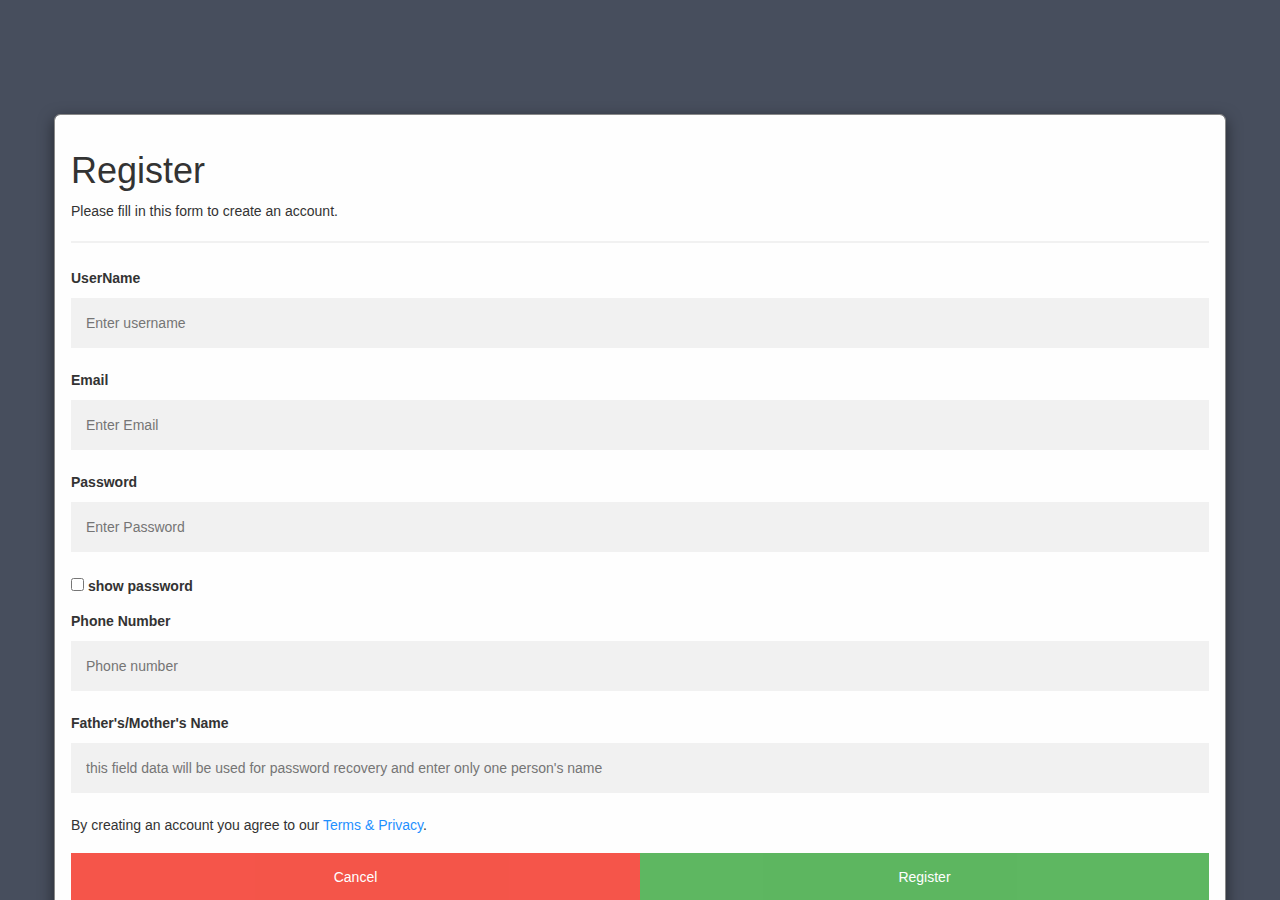
<file: com.libManage/WebContent/register.html>
<!DOCTYPE html>
<html>
<head>
<meta charset="ISO-8859-1">
	<meta name="viewport" content="width=device-width, initial-scale=1.0">

	<title>Register</title>
	
	<link rel="stylesheet" href="https://maxcdn.bootstrapcdn.com/bootstrap/3.4.0/css/bootstrap.min.css">

	<!-- jQuery library -->
	<script src="https://ajax.googleapis.com/ajax/libs/jquery/3.4.0/jquery.min.js"></script>

	<!-- Latest compiled JavaScript -->
	<script src="https://maxcdn.bootstrapcdn.com/bootstrap/3.4.0/js/bootstrap.min.js"></script>
	<link rel="icon" href="images/icon.jpg">
	<link rel="stylesheet" href="css/register.css">
	<script src="js/register.js"></script>

</head>

<body>

<div id="id01" class="modal">
  
  <form class="modal-content" action="Register" method="post">
    <div class="container">
      <h1>Register</h1>
      <p>Please fill in this form to create an account.</p>
      <hr>
      <label for="uname"><b>UserName</b></label>
      <input type="text" placeholder="Enter username" name="uname" required>

      
      <label for="email"><b>Email</b></label>
      <input type="email" title="The domain portion of the email address is invalid (the portion after the @)." pattern="^([^\x00-\x20\x22\x28\x29\x2c\x2e\x3a-\x3c\x3e\x40\x5b-\x5d\x7f-\xff]+|\x22([^\x0d\x22\x5c\x80-\xff]|\x5c[\x00-\x7f])*\x22)(\x2e([^\x00-\x20\x22\x28\x29\x2c\x2e\x3a-\x3c\x3e\x40\x5b-\x5d\x7f-\xff]+|\x22([^\x0d\x22\x5c\x80-\xff]|\x5c[\x00-\x7f])*\x22))*\x40([^\x00-\x20\x22\x28\x29\x2c\x2e\x3a-\x3c\x3e\x40\x5b-\x5d\x7f-\xff]+|\x5b([^\x0d\x5b-\x5d\x80-\xff]|\x5c[\x00-\x7f])*\x5d)(\x2e([^\x00-\x20\x22\x28\x29\x2c\x2e\x3a-\x3c\x3e\x40\x5b-\x5d\x7f-\xff]+|\x5b([^\x0d\x5b-\x5d\x80-\xff]|\x5c[\x00-\x7f])*\x5d))*(\.\w{2,})+$" placeholder="Enter Email" name="email" required>

      <label for="psw"><b>Password</b></label>
      <input type="password" pattern="^(?=.*\d)(?=.*[a-z])(?=.*[A-Z])(?!.*\s).*$" title="Please include at least 1 uppercase character, 1 lowercase character, and 1 number." placeholder="Enter Password" id="pass" name="pass" required>
		
        <label for="remember">
        <input type="checkbox" onclick="showPassFunc()"style="margin-bottom:15px"> show password
      </label>
        <br>
        
        <label for="pnum"><b>Phone Number</b></label>
      <input type="text" title="enter 10 digit phone number" placeholder="Phone number" name="pnum" required>
        
      <label for="f-mname"><b>Father's/Mother's Name </b></label>
      <input type="text" placeholder="this field data will be used for password recovery and enter only one person's name" name="f-mname" required>
      
     
      <p>By creating an account you agree to our <a href="privacy-policy/terms&privacy.html" style="color:dodgerblue">Terms & Privacy</a>.</p>

      <div class="clearfix">
        <button type="button" onclick="window.location.href='index.html';" class="cancelbtn">Cancel</button>
        <button type="submit" class="signupbtn">Register</button>
      </div>
    </div>
  </form>
</div>

</body>
</html>
</file>
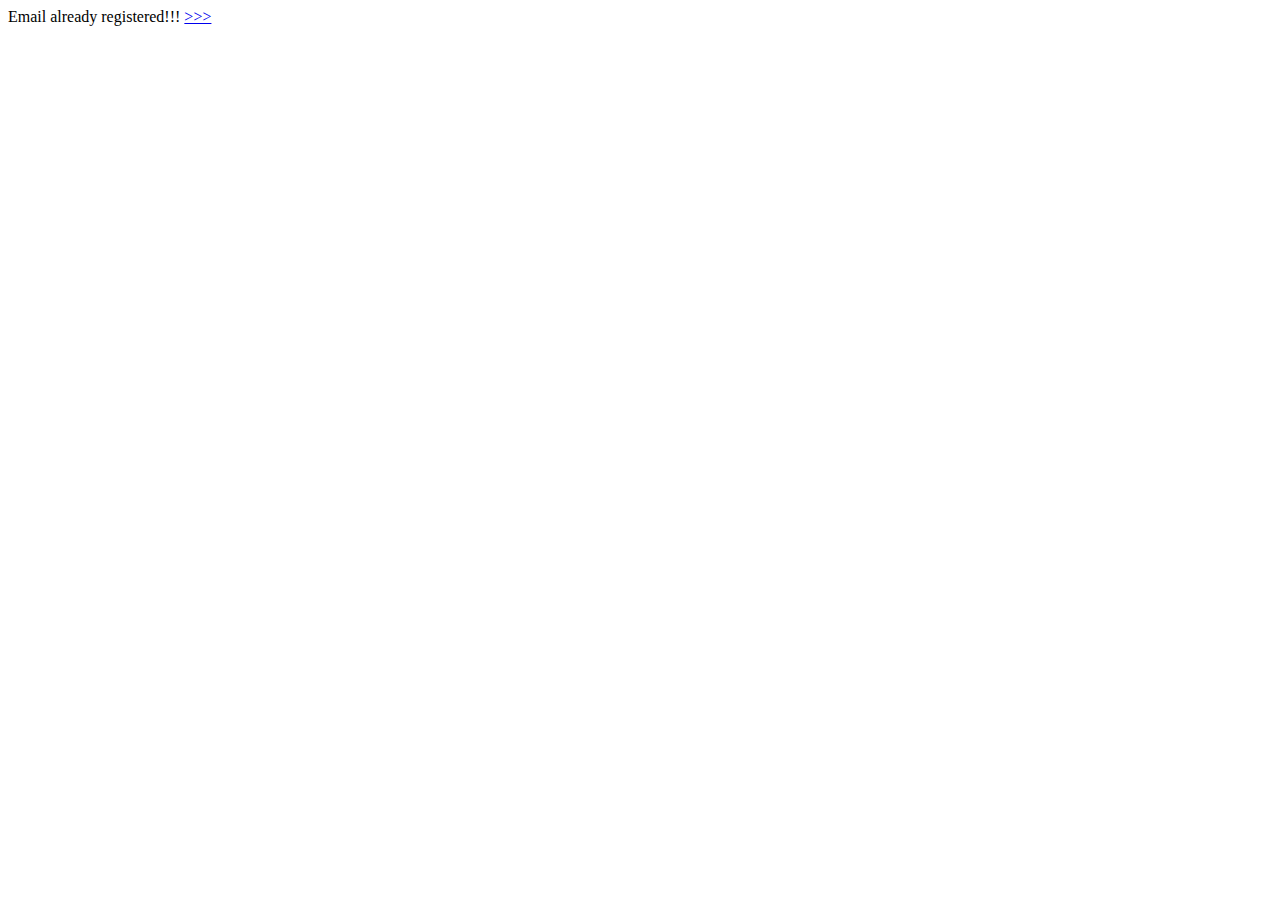
<file: com.libManage/WebContent/view/emailcheck.html>
<!DOCTYPE html>
<html>
<head>
<meta charset="ISO-8859-1">
<link rel="icon" href="../images/icon.jpg">
<title>EMAIL|CHECK</title>
</head>
<body>
Email already registered!!! <a href="../register.html">>>></a>
</body>
</html>
</file>
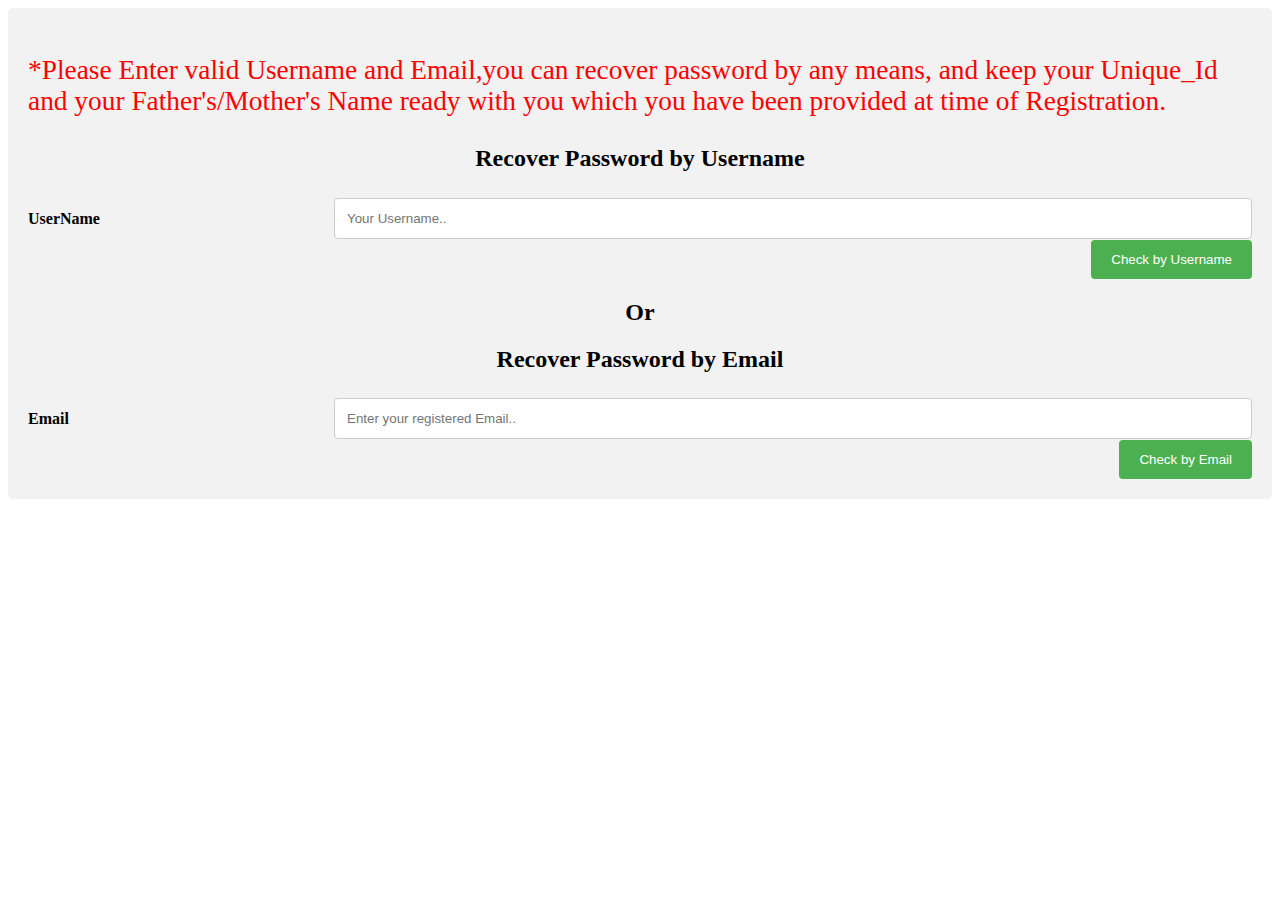
<file: com.libManage/WebContent/view/forgot.html>
<!doctype html>
<html lang="en">
 <head>
  <meta charset="UTF-8">
 
  <title>Forgot</title>
  <link rel="icon" href="../images/icon.jpg">
  <link rel="stylesheet" href="../css/forgot.css">
 </head>
 <body>
  


<div class="container">
  <form action="../Forgot" method="post">
<p>*Please Enter valid Username and Email,you can recover password by any means, and keep your Unique_Id and your Father's/Mother's Name ready with you which you have been provided at time of Registration.</p>
  
  <h2>Recover Password by Username</h2>

    <div class="row">
      <div class="col-25">
        <label for="fname"><b>UserName</b></label>
      </div>
      <div class="col-75">
        <input type="text" id="fname" name="uname" placeholder="Your Username.." required>
      </div>
    </div>
   
    <div class="row">
      <input type="submit" value="Check by Username" name="btn">
    </div>
</form>
<form action="../Forgot" method="post">
<h2>Or</h2>
<h2>Recover Password by Email</h2>
	<div class="row">
      <div class="col-25">
        <label for="fname"><b>Email</b></label>
      </div>
      <div class="col-75">
        <input type="text" id="fname" name="email" placeholder="Enter your registered Email.." required>
      </div>
    </div>
   
    <div class="row">
      <input type="submit" value="Check by Email" name="btn">
    </div>



  </form>
</div>




 </body>
</html>
</file>
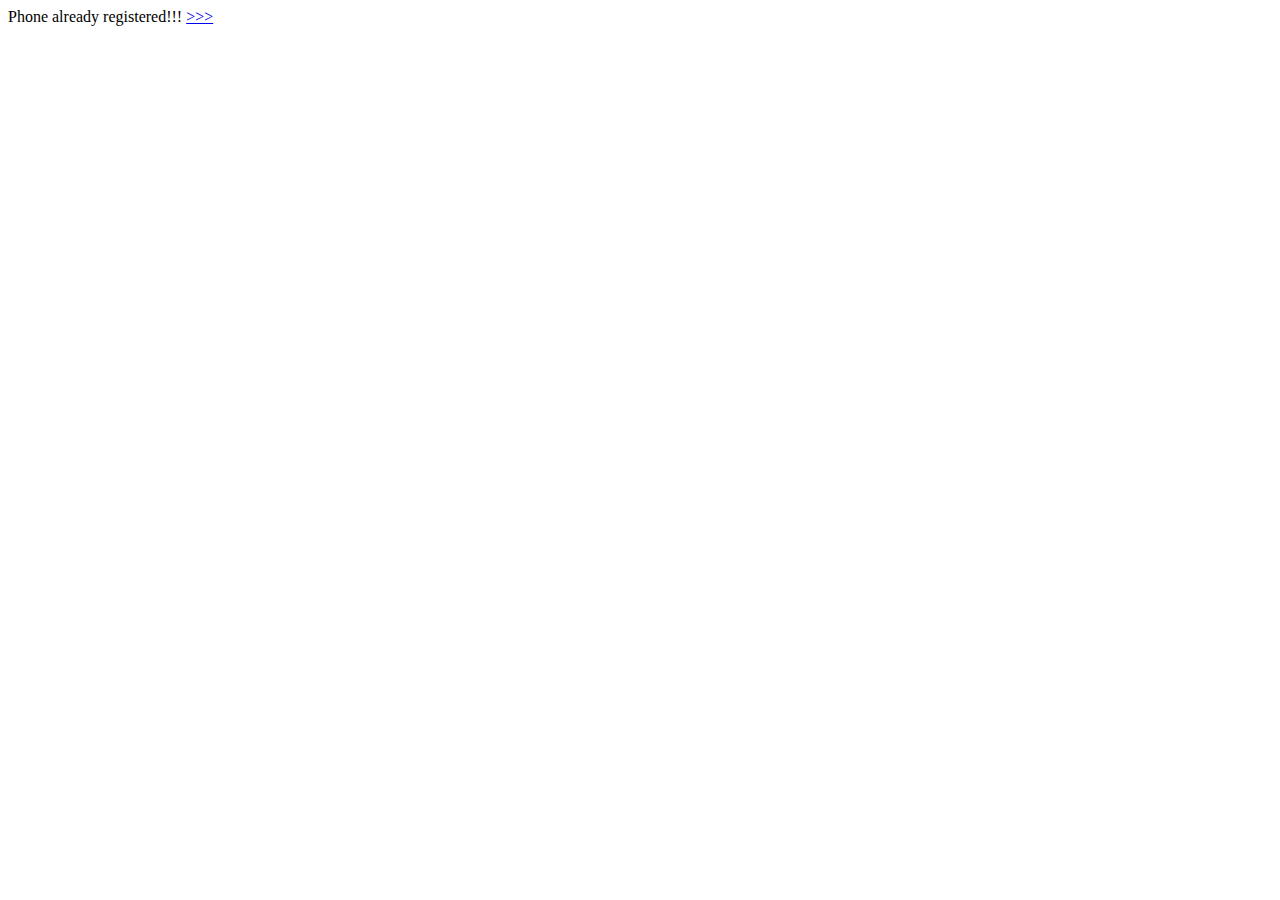
<file: com.libManage/WebContent/view/phonecheck.html>
<!DOCTYPE html>
<html>
<head>
<meta charset="ISO-8859-1">
<link rel="icon" href="../images/icon.jpg">
<title>PHONE|CHECK</title>
</head>
<body>
Phone already registered!!! <a href="../register.html">>>></a>
</body>
</html>
</file>
<file: com.libManage/WebContent/css/register.css>
/*new user form starts here*/

* {box-sizing: border-box;}

/* Full-width input fields */
input[type=text], input[type=password],input[type=email] {
  width: 100%;
  padding: 15px;
  margin: 5px 0 22px 0;
  display: inline-block;
  border: none;
  background: #f1f1f1;
}

/* Add a background color when the inputs get focus */
input[type=text]:focus, input[type=password]:focus,input[type=email]:focus {
  background-color: #ddd;
  outline: none;
}

/* Set a style for all buttons */
button {
  background-color: #4CAF50;
  color: white;
  padding: 14px 20px;
  margin: 8px 0;
  border: none;
  cursor: pointer;
  width: 100%;
  opacity: 0.9;
}

button:hover {
  opacity:1;
}

/* Extra styles for the cancel button */
.cancelbtn {
  padding: 14px 20px;
  background-color: #f44336;
}

/* Float cancel and signup buttons and add an equal width */
.cancelbtn, .signupbtn {
  float: left;
  width: 50%;
}

/* Add padding to container elements */
.container {
  padding: 16px;
}

/* The Modal (background) */
.modal {
  display: flex; /* Hidden by default */
  flex-direction: column;
  position: fixed; /* Stay in place */
  z-index: 1; /* Sit on top */
  left: 0;
  top: 0;
  width: 100%; /* Full width */
  height: 100%; /* Full height */
  overflow: auto; /* Enable scroll if needed */
  background-color: #474e5d;
  padding-top: 50px;
}

/* Modal Content/Box */
.modal-content {
  background-color: #fefefe;
  margin: 5% auto 15% auto; /* 5% from the top, 15% from the bottom and centered */
  border: 1px solid #888;
  
}

/* Style the horizontal ruler */
hr {
  border: 1px solid #f1f1f1;
  margin-bottom: 25px;
}
 
/* The Close Button (x) */
.close {
  position: absolute;
  right: 35px;
  top: 15px;
  font-size: 40px;
  font-weight: bold;
  color: #f1f1f1;
}

.close:hover,
.close:focus {
  color: #f44336;
  cursor: pointer;
}

/* Clear floats */
.clearfix::after {
  content: "";
  clear: both;
  display: table;
}

/* Change styles for cancel button and signup button on extra small screens */
@media screen and (max-width: 300px) {
  .cancelbtn, .signupbtn {
     width: 100%;
  }
}

/* new user form ends here */
</file>
<file: com.libManage/WebContent/css/forgot.css>
* {
  box-sizing: border-box;
}
h2{
text-align:center;

}

p{
font-size:2.14vw;
color:red;
}

input[type=text], select, textarea {
  width: 100%;
  padding: 12px;
  border: 1px solid #ccc;
  border-radius: 4px;
  resize: vertical;
}

label {
  padding: 12px 12px 12px 0;
  display: inline-block;
}

input[type=submit] {
  background-color: #4CAF50;
  color: white;
  padding: 12px 20px;
  border: none;
  border-radius: 4px;
  cursor: pointer;
  float: right;
}

input[type=submit]:hover {
  background-color: #45a049;
}

.container {
  border-radius: 5px;
  background-color: #f2f2f2;
  padding: 20px;
}

.col-25 {
  float: left;
  width: 25%;
  margin-top: 6px;
}

.col-75 {
  float: left;
  width: 75%;
  margin-top: 6px;
}

/* Clear floats after the columns */
.row:after {
  content: "";
  display: table;
  clear: both;
}

/* Responsive layout - when the screen is less than 600px wide, make the two columns stack on top of each other instead of next to each other */
@media screen and (max-width: 600px) {
  .col-25, .col-75, input[type=submit] {
    width: 100%;
    margin-top: 0;
  }
  p{
  font-size:20px;
  }
}
</file>
